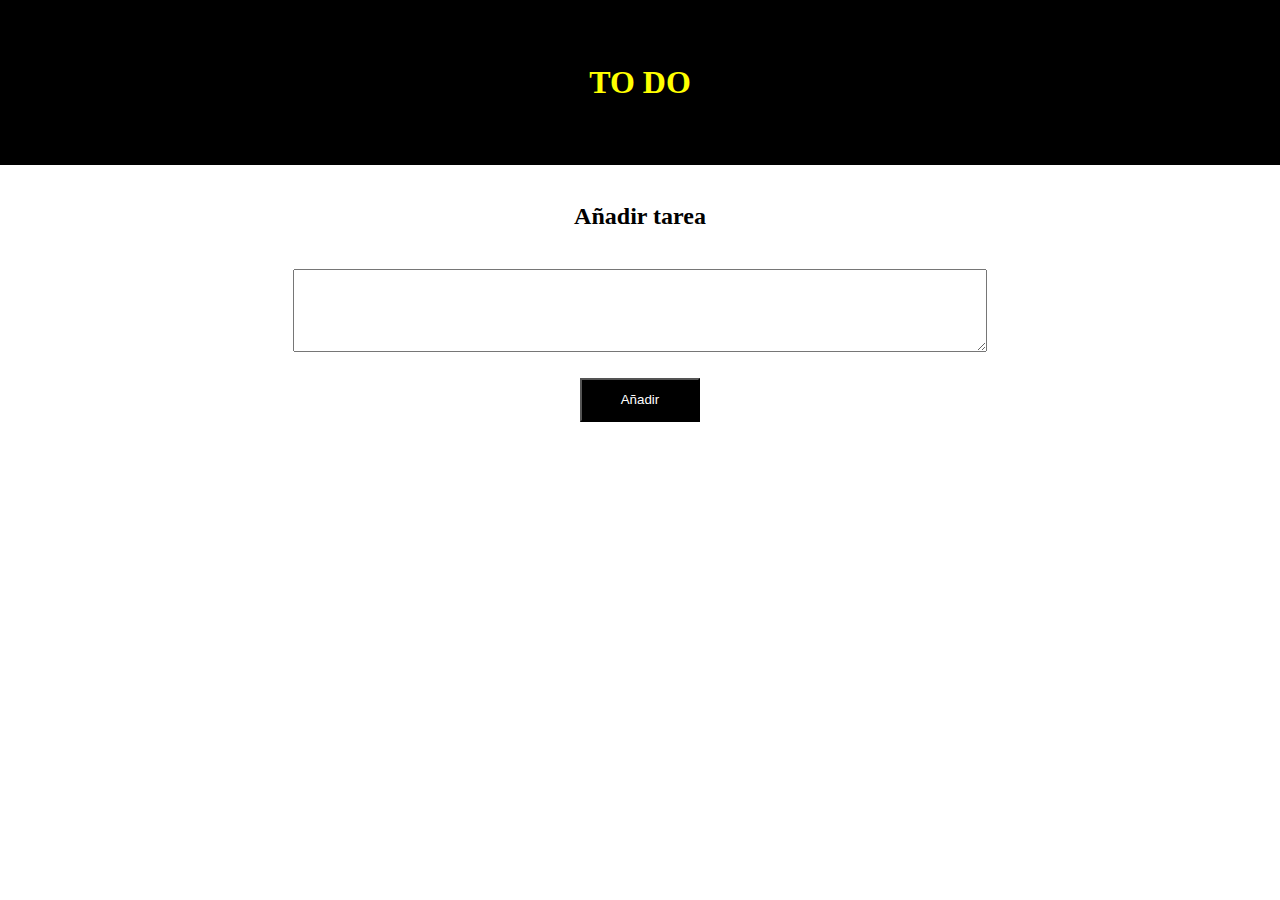
<file: cell3/ex03/index.html>
<!DOCTYPE html>
<html lang="en">
<head>
	<meta charset="UTF-8">
	<title>ex03</title>
	<style>
		*
		{
			margin: 0;
			padding: 0;
		}

		#ft_list
		{
			display: flex;
			flex-direction: row;
			flex-wrap: wrap;
			justify-content: center;

			background-color: black;
			color: yellow;
			width: 100%;
			padding: 2% 0;
		}

		#ft_list h1
		{
			margin: 3% 0;
			width: 100%;
			text-align: center;
		}

		#ft_list div
		{
			background-color: white;
			color: black;
			margin: 1%;
			width: 30%;
			padding: 2%;
		}

		#new
		{
			display: flex;
			flex-direction: column;
			align-items: center;
		}

		#new h2
		{
			margin: 3%;
		}

		#tarea
		{
			width: 50%;
			padding: 2%;
			height: auto;
		}

		#new input
		{
			margin: 2%;
			padding: 1% 3%;
			background-color: black;
			color: white;
		}
	</style>
</head>
<body>
	<div id="ft_list">
		<h1>TO DO</h1>
	</div>
	<div id="new">
		<h2>Añadir tarea</h2>
		<textarea id="tarea"></textarea>
		<input type="button" value="Añadir" id="btn">
	</div>
</body>
<script src="todo.js"></script>
</html>
</file>
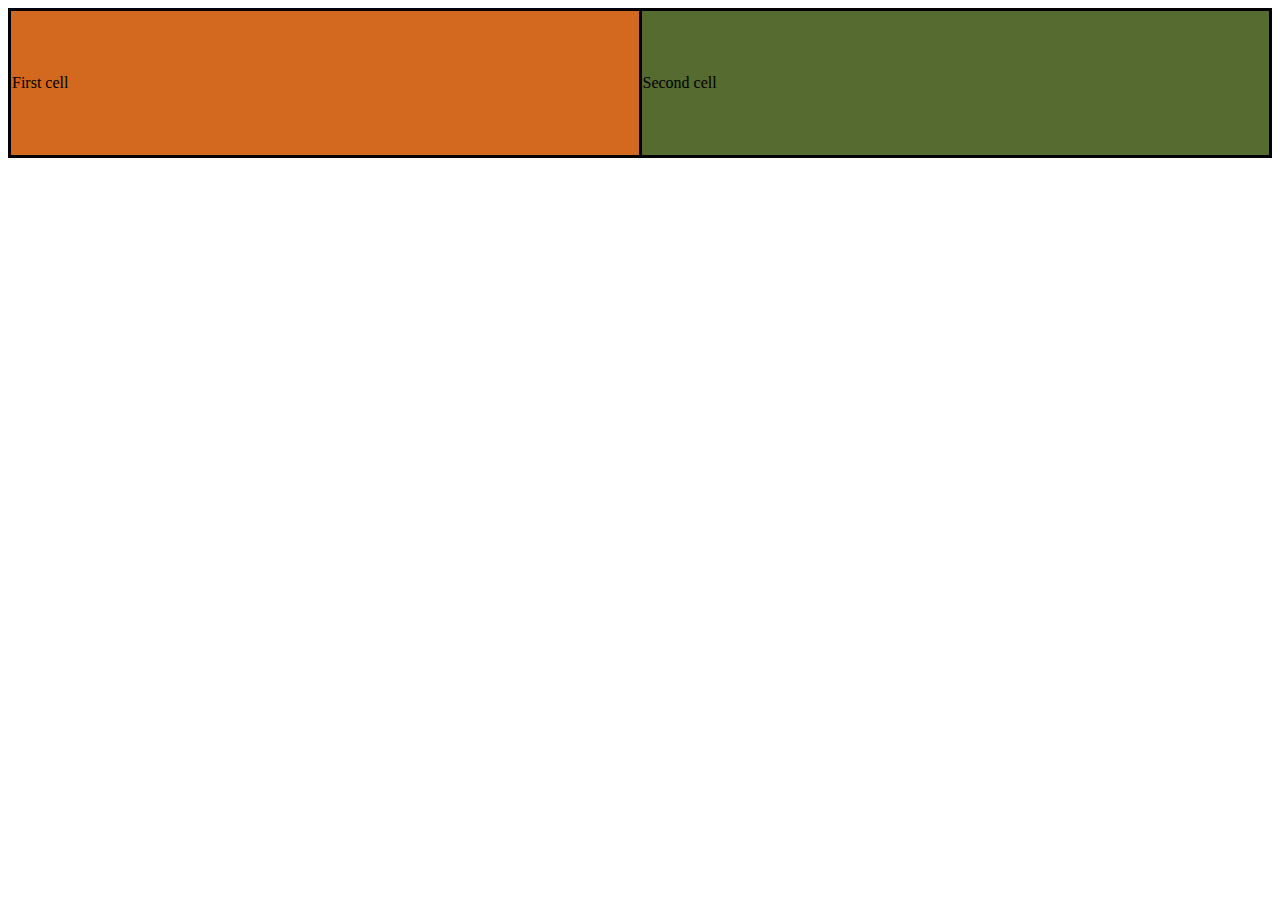
<file: cell1/ex05/tab.html>
<!DOCTYPE html>
<html lang="es">
<head>
	<meta charset="UTF-8">
	<title>ex05</title>
	<style>
		table
		{
			border-collapse: collapse;
			width: 100%;
		}
		td
		{
			padding-top: 5%;
			padding-bottom: 5%;
			border: solid;
			width: 50%;
		}
	</style>
</head>
<body>
	<table>
		<tbody>
			<tr>
				<td style="background-color: chocolate ;">First cell</td>
				<td style="background-color: darkolivegreen ;">Second cell</td>
			</tr>
		</tbody>
	</table>
</body>
</html>
</file>
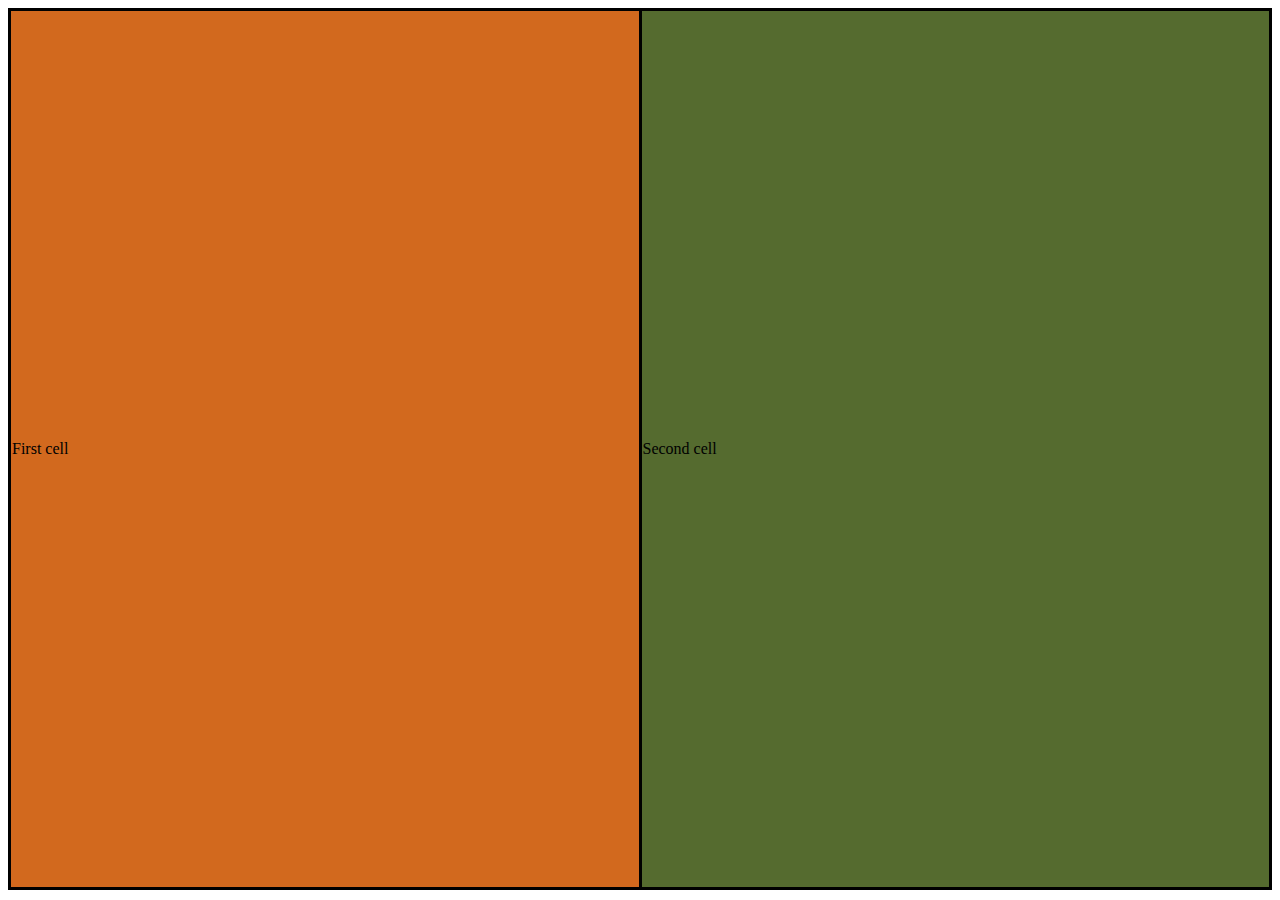
<file: cell1/ex06/responsive.html>
<!DOCTYPE html>
<html lang="es">
<head>
	<meta charset="UTF-8">
	<title>ex06</title>
	<style>
		table
		{
			border-collapse: collapse;
			width: 100%;
			height: 98vh;
			background-color: yellow;
		}
		td
		{
			padding-top: 5%;
			padding-bottom: 5%;
			border: solid;
			width: 50%;
			height: 100%;
		}
	</style>
</head>
<body>
	<table>
		<tbody>
			<tr>
				<td style="background-color: chocolate ;">First cell</td>
				<td style="background-color: darkolivegreen ;">Second cell</td>
			</tr>
		</tbody>
	</table>
</body>
</html>
</file>
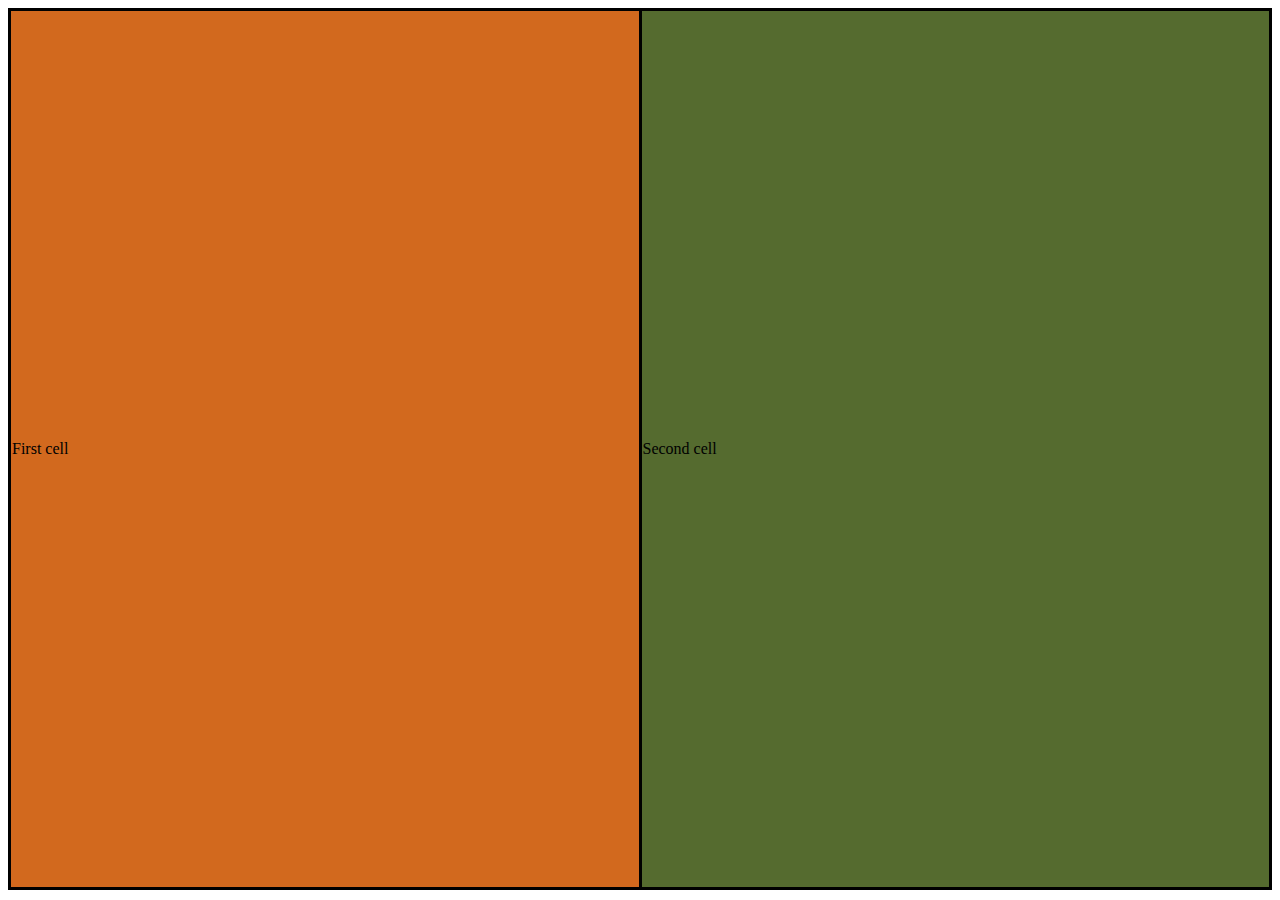
<file: cell2/ex00/responsive.html>
<!DOCTYPE html>
<html lang="es">
<head>
	<meta charset="UTF-8">
	<link rel="stylesheet" href="responsive.css">
	<title>ex00</title>
</head>
<body>
	<table>
		<tbody>
			<tr>
				<td style="background-color: chocolate ;">First cell</td>
				<td style="background-color: darkolivegreen ;">Second cell</td>
			</tr>
		</tbody>
	</table>
</body>
</html>
</file>
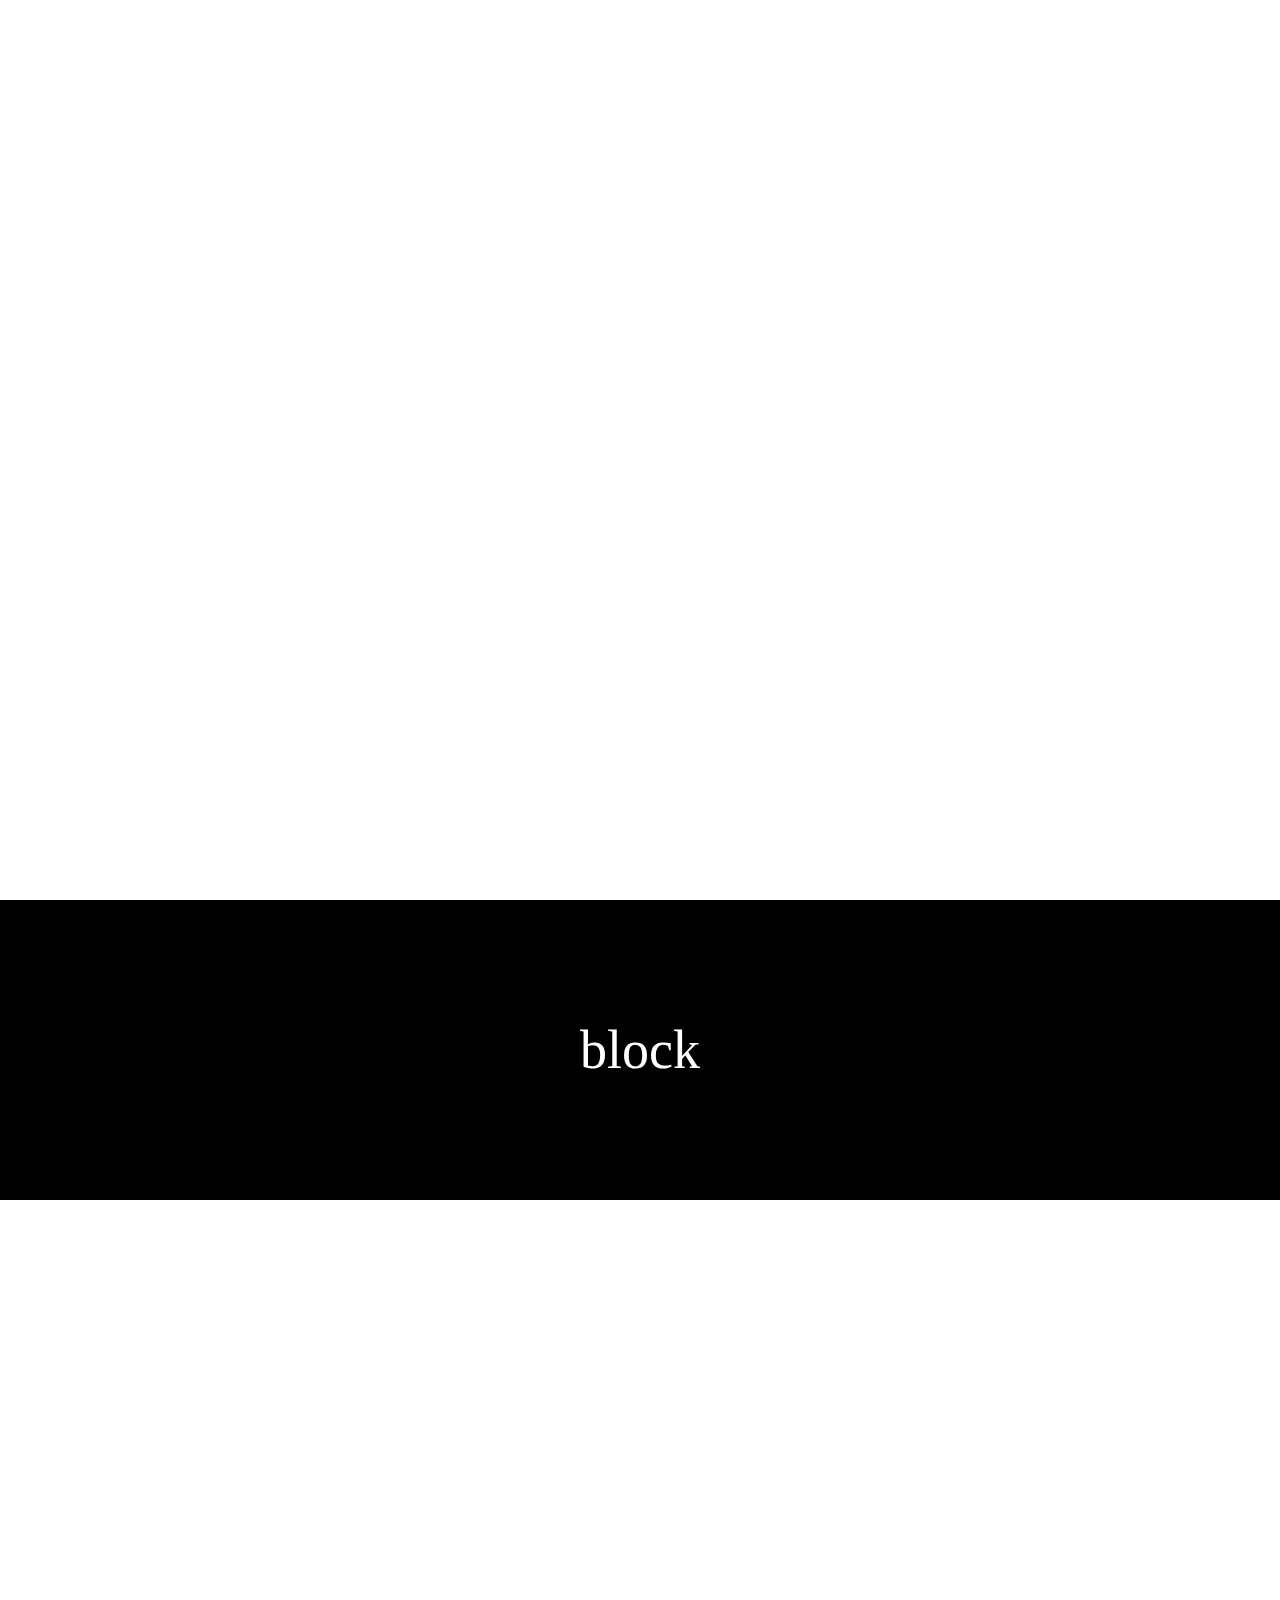
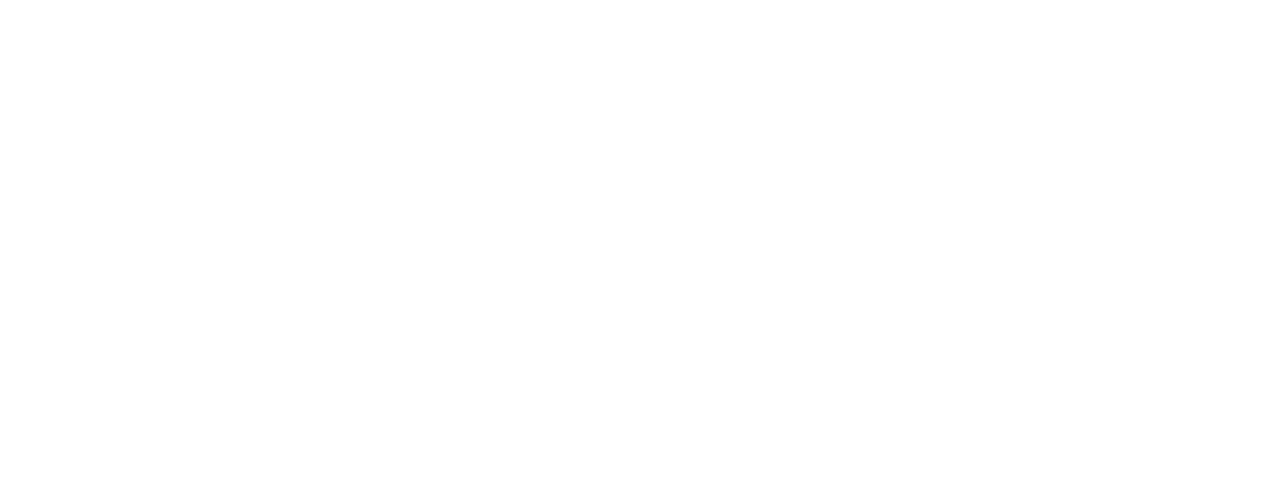
<file: cell2/ex02/parallax.html>
<!DOCTYPE html>
<html lang="en">
<head>
	<meta charset="UTF-8">
	<link rel="stylesheet" href="parallax.css">
	<title>ex02</title>
</head>
<body>
	<div class="parallax parallax1">parallax1</div>
	<div class="block">block</div>
	<div class="parallax parallax2">parallax2</div>
</body>
</html>
</file>
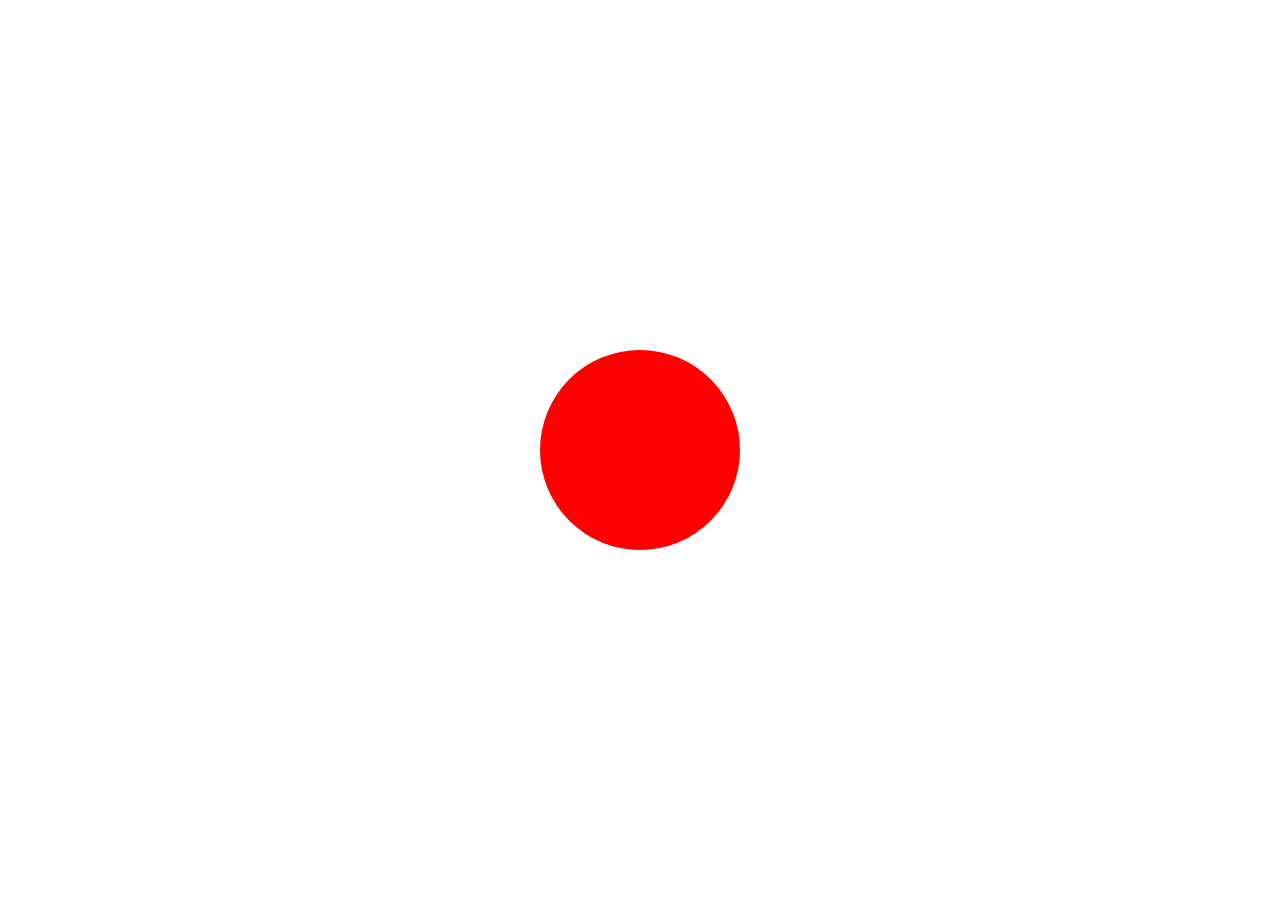
<file: cell3/ex01/balloon.html>
<!DOCTYPE html>
<html lang="es">
<head>
	<meta charset="UTF-8">
	<title>ex01</title>
	<style>
		*
		{
			margin: 0;
			padding: 0;
		}

		article
		{
			display: flex;
			align-items: center;
			justify-content: center;
			height: 100vh;
		}

		#balloon
		{
			background-color: red;
			width: 200px;
			height: 200px;
			border-radius: 50%;
		}
	</style>
</head>
<body>
	<article>
		<div id="balloon"></div>
	</article>
</body>
<script>
	var i = 0;
	var j = 0;

	document.addEventListener('DOMContentLoaded', () => {
		document.getElementById('balloon').addEventListener('click', increase, false);
		document.getElementById('balloon').addEventListener('mouseout', decrease, false);
	});

	function increase()
	{
		var colors = ['green', 'blue', 'red'];
		var balloon = document.getElementById('balloon');
		if (balloon.offsetWidth <= 420)
		{
			if (i == 3)
				i = 0;
			if (i == -1)
				i = 2;
			balloon.style.backgroundColor = colors[i];
			balloon.style.width = balloon.offsetWidth + 10 + "px";
			balloon.style.height = balloon.offsetHeight + 10 + "px";
			i++;
		}
		else
		{
			i = 0;
			balloon.style.backgroundColor = "red";
			balloon.style.width = "200px";
			balloon.style.height = "200px";
		}
	}

	function decrease()
	{
		var colors = ['green', 'blue', 'red'];
		var balloon = document.getElementById('balloon');
		if (balloon.offsetWidth >= 205)
		{
			if (i == 3)
				i = 1;
			if (i == -1)
				i = 2;
			balloon.style.backgroundColor = colors[i];
			balloon.style.width = balloon.offsetWidth - 5 + "px";
			balloon.style.height = balloon.offsetHeight - 5 + "px";
			i--;
		}
	}

</script>
</html>
</file>
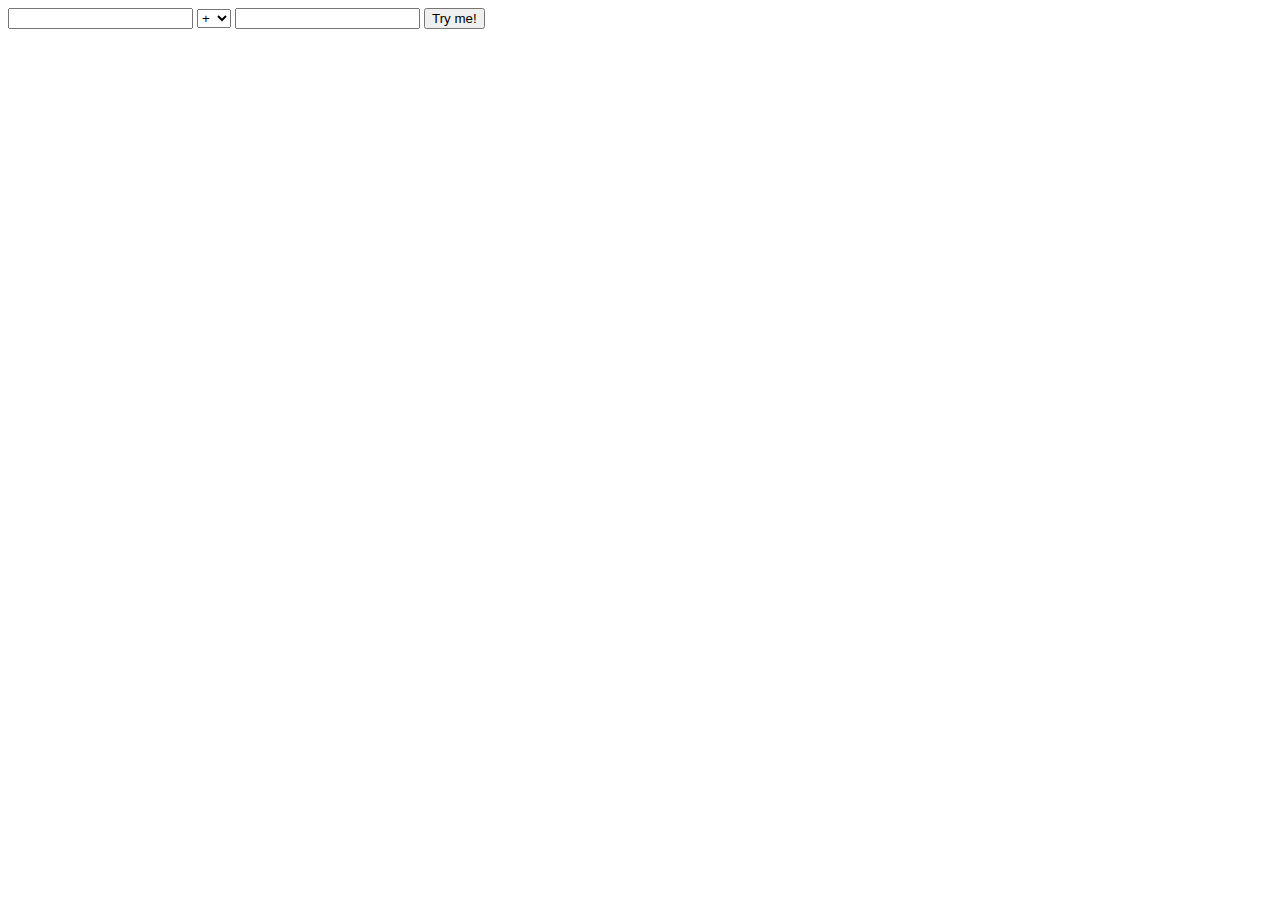
<file: cell3/ex02/calc.html>
<!DOCTYPE html>
<html lang="en">
<head>
	<meta charset="UTF-8">
	<title>ex02</title>
</head>
<body>
	<form id="form">
		<input type="text" id="value1">
		<select name="operator" id="operator">
			<option value="+">+</option>
			<option value="-">-</option>
			<option value="*">*</option>
			<option value="/">/</option>
			<option value="%">%</option>
		</select>
		<input type="text" id="value2">
		<input id="btn" type="button" value="Try me!">
	</form>
</body>
<script>
	document.addEventListener('DOMContentLoaded', () => {
		document.getElementById('btn').addEventListener('click', calc, false);
	});

	setInterval(alerta, 30000);
	function alerta()
	{
		alert('Please, use me...');
	}

	function calc() 
	{
		var operator = document.getElementById('operator');
		var value1 = parseInt(document.getElementById('value1').value);
		var value2 = parseInt(document.getElementById('value2').value);

		if (Number.isInteger(value1) && value1 >= 0 && Number.isInteger(value2) && value2 >= 0)
		{
			if ((operator.value == '/' || operator.value == '%') && value2 == 0)
				alert("It's over 9000!");
			var result;
			switch (operator.value) {
				case '+':
					console.log(value1 + value2);
					alert(value1 + value2);
					break;
				case '-':
					console.log(value1 - value2);
					alert(value1 - value2);
					break;
				case '*':
					console.log(value1 * value2);
					alert(value1 * value2);
					break;
				case '/':
					console.log(value1 / value2);
					alert(value1 / value2);
					break;
				case '%':
					console.log(value1 % value2);
					alert(value1 % value2);
					break;
				default:
					console.log('Invalid operator');
			}
		}
		else
			alert("Error :(")
	}
</script>
</html>
</file>
<file: cell2/ex00/responsive.css>
table
{
	border-collapse: collapse;
	width: 100%;
	height: 98vh;
}
td
{
	padding-top: 5%;
	padding-bottom: 5%;
	border: solid;
	width: 50%;
	height: 100%;
}
</file>
<file: cell2/ex02/parallax.css>
*
{
	margin: 0;
	padding: 0;
	color: white;
	font-size: 150%;
}

.parallax1
{
	background-image: url("https://r1.ilikewallpaper.net/ipad-pro-wallpapers/download-107088/glowing-triangle-neon.jpg");
}

.parallax2
{
	background-image: url("https://r1.ilikewallpaper.net/ipad-pro-wallpapers/download/37867/Abstract-art-color-basic-background-pattern-ipad-pro-wallpaper-ilikewallpaper_com.jpg");
}

.parallax
{
	display: flex;
	align-items: center;
	justify-content: center;
	background-position: center;

	min-height: 100vh;
	background-size: cover;

	background-attachment: fixed;
}

.block
{
	display: flex;
	align-items: center;
	justify-content: center;
	background-position: center;

	height: 300px;
	background-color: black;
}
</file>
